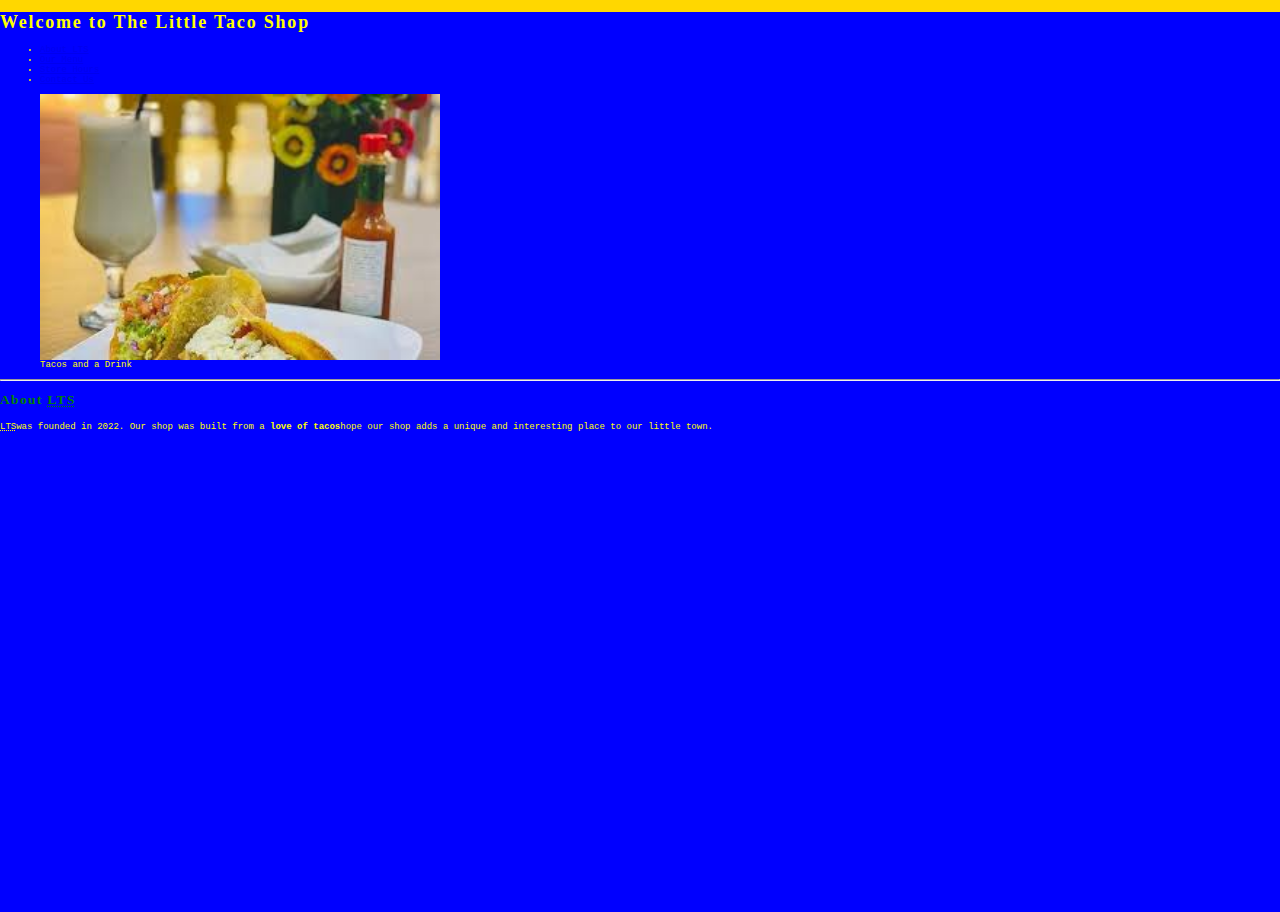
<file: index.html>
<!DOCTYPE html>
<html lang="en">
<head>
    <meta charset="UTF-8">
    <meta name="viewport" content="width=device-width, initial-scale=1.0">
    <title>The Little Taco Shop</title>
    <link rel="icon" href="favicon.ico" type="image/x-icon">
    <link rel="stylesheet" href="css/style.css">
</head>

<body>
    <header>
        <h1>Welcome to The Little Taco Shop</h1>
        <nav>
            <ul>
                <li>
                    <a href="#about">About <abbr title="The Little Taco Shop">LTS</abbr></a>
                </li>
                <li>
                    <a href="#menu">Our Menu</a>
                </li>
                <li>
                    <a href="hours.html">Store Hours</a>
                </li>
                <li>
                    <a href="contact.html">Contact Us</a>
                </li>
            </ul>
        </nav>

        <figure>
            <img src="tacos and drink.jpg" alt="Tacos and a Drink" tittle="We love tacos!" width="400" height="267">
            <figcaption>
                Tacos and a Drink
            </figcaption>
        </figure>
    </header>
    <hr>
    <main>
        <article id="about">
            <h2>About <abbr title="The Little Taco Shop">LTS</abbr></h2>
            <p>
                <abbr title="The Little Taco Shop">LTS</abbr>was founded in <time datetime="2022">2022</time>. Our shop was built from a <strong>love of tacos</strong>hope our shop adds a unique and interesting place to our little town.
            </p>
        </article>
    </main>
</body>
</html>
</file>
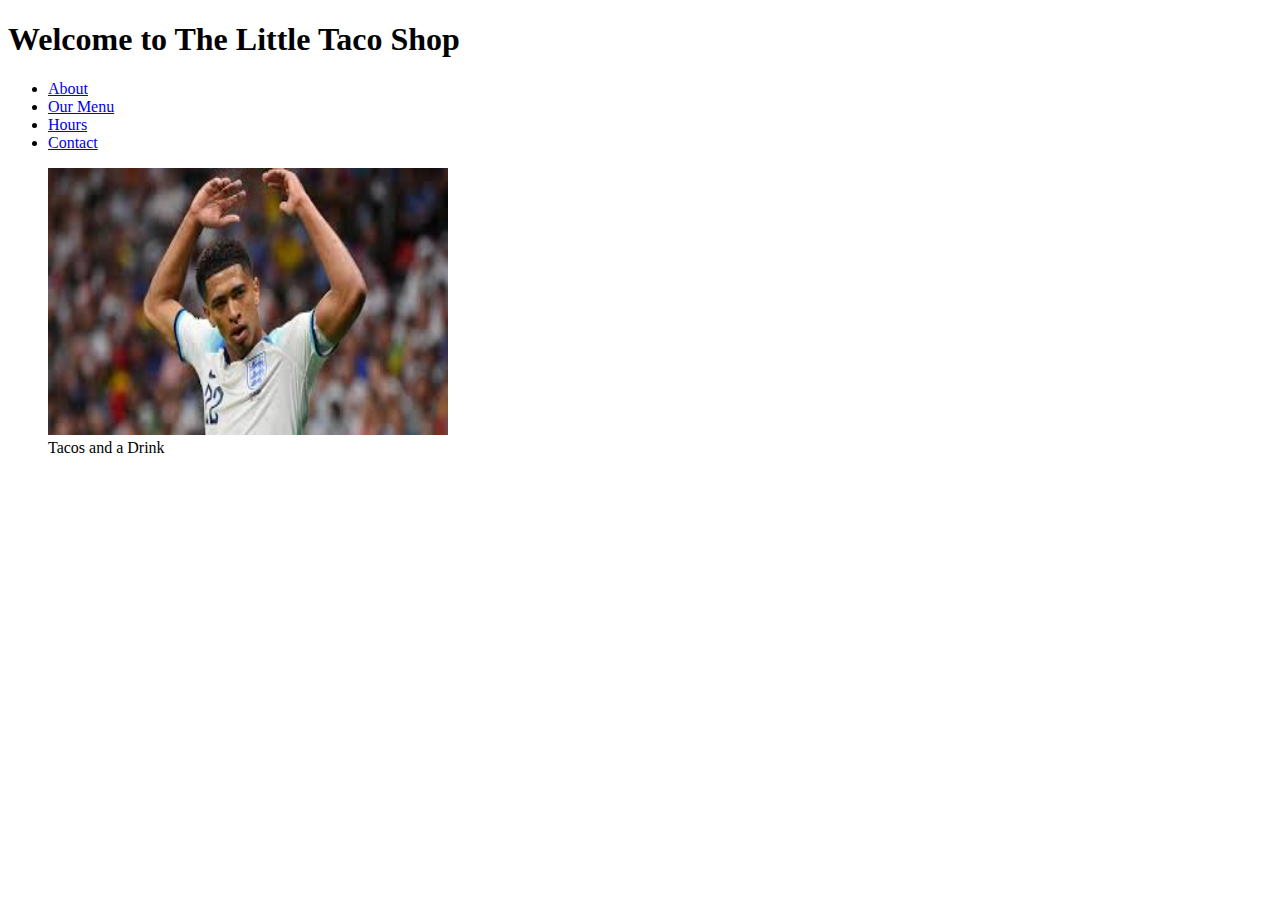
<file: about.html>
<!DOCTYPE html>
<html lang="en">
<head>
    <meta charset="UTF-8">
    <meta name="viewport" content="width=device-width, initial-scale=1.0">
    <title>Document</title>
</head>
<body>
    <header class="header">
        <h1 header_h1>Welcome to The Little Taco Shop</h1>
        <nav header_nav>
            <ul>
                <li>
                    <a href="/">About</a>
                </li>
                <li>
                    <a href="#menu">Our Menu</a>
                </li>
                <li>
                    <a href="hours.html">Hours</a>
                </li>
                <li>
                    <a href="contact.html">Contact</a>
                </li>
                
            </ul>
        </nav>

        <section>
            <figure>
                <img src="images.jpg" alt="Taco and Drink" tittle="We love tacos" width="400" height="267">
                <figcaption class="offscreen">
                    Tacos and a Drink
                </figcaption>
            </figure>
        </section>
</body>
</html>
</file>
<file: css/style.css>
::after, ::before {
    margin: 0;
    padding: 0;
    box-sizing: border-box;
}

img{
    display: block;
    max-width: 100%;
    height: auto;
}

iput, button, textarea{
    font: inherit;
}

:root{
    --FF:Arial San Serif
    --FF-HEADING:Fugaz one
    --FS: clamp;

    --BGCOLOR: orange;
    --BGCOLOR-FADE: rgb(252, 220, 160);
    --BGIMAGE: linear-gradient(to bottom, var(var(BGCOLO-FADE)));
    --BODY-BGCOLOR: #fff;
    --HIGHLIGHT-COLOR: green;
}

.offscreen{
    position: absolute;
    left: -10000px;
}

.nowrap{
    white-space: nowrap;
}

.center {
    text-align: center;
}

html{
    scroll-behavior: smooth;
    font-size: xx-small;
    font-family: 'Courier New', Courier, monospace;
    background-color: gold;
    background-image: ;
}

body{
    background-color: blue;
    color: yellow;
    min-height: 100vh;
    max-height: 800px;
    margin: 0 auto;
    border-left: var(--BORDERS);
    box-shadow: 0 0 10px var(--BORDER-COLOR);
}

h1, h2, h3{
    font-family: 'Times New Roman', Times, serif;
    letter-spacing: 0.1em;
}

h2, h3{
    margin-bottom: 1em;
    color: var(--HIGHLIGHT-COLOR);
}
</file>
